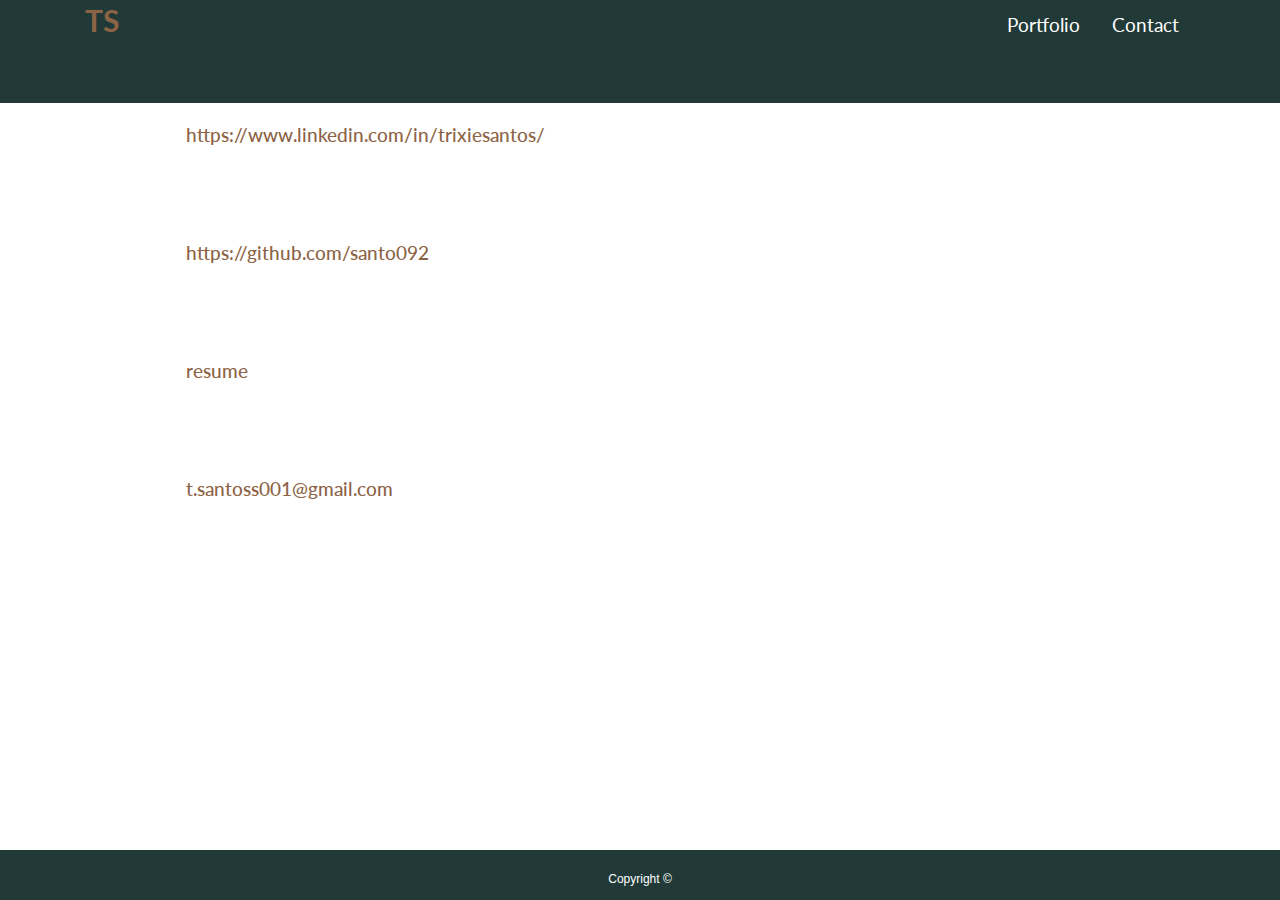
<file: contact.html>
<!doctype html>
<html lang="en-us">

<head>
  <meta charset="UTF-8">
  <title>Contact | Trixie Santos</title>
  <link rel="stylesheet" type="text/css" href="assets/css/style.css">
  <link href="https://fonts.googleapis.com/css?family=Lato:700" rel="stylesheet">
  <link rel="stylesheet" href="https://stackpath.bootstrapcdn.com/bootstrap/4.3.1/css/bootstrap.min.css" integrity="sha384-ggOyR0iXCbMQv3Xipma34MD+dH/1fQ784/j6cY/iJTQUOhcWr7x9JvoRxT2MZw1T" crossorigin="anonymous">
  <link rel="stylesheet" href="https://use.fontawesome.com/releases/v5.8.2/css/all.css" integrity="sha384-oS3vJWv+0UjzBfQzYUhtDYW+Pj2yciDJxpsK1OYPAYjqT085Qq/1cq5FLXAZQ7Ay" crossorigin="anonymous">

</head>

<body>

    <header id="masthead">
        <div class="container">
          <a href="index.html" id="logo" class="make-red">TS</a>
          <ul class="nav justify-content-end" id="nav">
            <li class="nav-item">
              <a class="nav-link" href="portfolio.html">Portfolio</a>
            </li>
            <li class="nav-item">
              <a class="nav-link" href="contact.html">Contact</a>
            </li>
          </ul>
        </div>
    </header>
  
  <div id="main-container" class="container">
      <section>
          <form id="contact-form">
              <ul>
                <div class="row">
                  <ul class="col-md-6">
                    <i class="fab fa-linkedin" ></i>
                    <label for="name">LinkedIn Profile</label>
                    <h3 id="ulnkedIn"><a class="nav-item nav-link active make-red"
                      href="https://www.linkedin.com/in/trixiesantos/">https://www.linkedin.com/in/trixiesantos/
                    </a></h3>
                  </ul>
                </div>
                <div class="row">
                  <ul class="col-md-6">
                    <i class="fab fa-github-square"></i>
                    <label for="email">GitHub</label>
                    <h3 id="gitHub"><a class="nav-item nav-link active make-red"
                        href="https://github.com/santo092">https://github.com/santo092
                      </a></h3>
                  </ul>
                </div>
                <div class="row">
                  <ul class="col-md-6">
                      <i class="far fa-file"></i>
                    <label for="message">Resume link</label>
                    <h3 id="contact"><a class="nav-item nav-link active make-red" href="https://docs.google.com/document/d/1vL-Knbkpw0JB5CQ6zXG3Kk7Mdip1UuifJwPKVd48Eww/edit?usp=sharing">resume  </a>
                  </ul>
                </div>
                <div class="row">
                  <ul class="col-md-6">
                    <i class="fas fa-envelope-square"></i>
                    <label for="message">Email</label>
                    <h3 id="contact"><a class="nav-item nav-link active make-red" href="mailto:t.santoss001@gmail.com">t.santoss001@gmail.com</a>
                  </ul>
                </div>
                <div class="row">
                  <ul class="col-md-6">
                    <i class="fas fa-phone-square"></i>
                    <label for="message">Phone</label>
                    <h3 id="contact"><a class="nav-item nav-link active make-red" >(619) 642-7530 </a>
                  </ul>
                </div>
              </ul>
            </form>
  
          </section>
    </div>
  <footer>
    <div class="sticky.top">
      <div class="container">
        Copyright &copy;
      </div>
    </div>
  </footer>
</body>

</html>
</file>
<file: assets/css/style.css>
body {
  font-family: "Lato", sans-serif;
  font-size: 18px;
  line-height: 34px;
  width: 100%;
}
* {
  box-sizing: border-box;
}

div.row {
  margin-left: 100px;
}

/* general */

.container {
  width: 100%;
  max-width: 100vw;
  margin: 20px;
  position: relative;

}

p:last-child {
  margin-bottom: 0;
}

h2,
h3 {
  font-family: "Lato", sans-serif;
  color: white;
}

#home {
  background-color: white;
}

/* header */

#masthead {
  position: fixed;
  z-index: 99;
  width: 100%;
  margin-top: -30px;
  overflow: auto;
  color: #ffffff;
  background: #213a37;

  font-family: "Lato", sans-serif;
}

#logo {
  float: left;
  width: 30%;
  font-family: "Lato", sans-serif;
  font-size: 30px;
  font-weight: 700;
  line-height: 90px;
  text-align: left;
  text-decoration: none;
}

a.navTitle {
  color: white;
}

/** nav bar ***/
.nav-link {
  margin-top: 13px;
  font-size: 14pt;
  color: white;
  height: 80px;
}

/* footer */

footer {
  clear: both;
  font-size: 12px;
  background: #213a37;
  color: white;
  text-align: center;
  height: 50px;
  width: 100%;
  bottom: 0;
  position: fixed;
}

h1 {
  color: #213a37
}
h3,
h2 {
  line-height: 22px;
}

/* main */

#main-container {
  padding-top: 80px;
  min-height: 100px;
  font-size: 20pt;
  /*background-image: url(../images/elcapitan.JPG);*/
  height: auto;
  margin: 0;
}

#introduction {
  padding: 30px;
  font-size: 20pt;
  color: teal;
  /*border-style: solid;
  border-width: 5px;
  border-color: #8c6345;*/
}

.make-red {
  line-height: 34px;
  color: #8c6345;
  margin-top: -15px;
  margin-left: -5x;
}

/* portfolio page */
#header {
  text-align: center;
}
.main-section {
  margin-top: 10px;
  text-align: center;
}

.work {
  width: 40vw;
  padding: 10px;
}

.img-container {
  position: relative;
}

.btn {
  position: absolute;
  top: 50%;
  left: 50%;
  transform: translate(-50%, -50%);
  -ms-transform: translate(-50%, -50%);
  color: white;
  padding: 0;
  text-align: center;
  margin: auto;
  opacity: 0.5;
  transition: 0.3s;
}

#btn {
  font-size: 30pt;
  color: white;
}

.btn:hover {
  opacity: 1;
  background-color: black;
}

/* contact page */

label {
  color: white;
  text-align: center;
  font-size: 20px;
  margin: 0px;
}

ul {
  margin: 0px;
  color:#ffffff
}

li {
  font-size: 16pt;
}
#contact-label {
  margin-bottom: 40px;
}

i {
  color: white;
}

/* first row */
img.full {
  width: 100vw;
  margin: -200px -15px;
  position: absolute;
  display: block;
}

/* second row */
#second {
  height: 1300px;
}

/* third row */
#third {
  background-color: #272020;
  padding: 5%;
  border-radius: 20px;
  width: 100%;
  color: white;
}

div.block {
  background-color: #8c6345;
}

div.blockIntro {
  background-color: orange;
  height: 1000px;
  margin-top: -30px;
}
</file>
